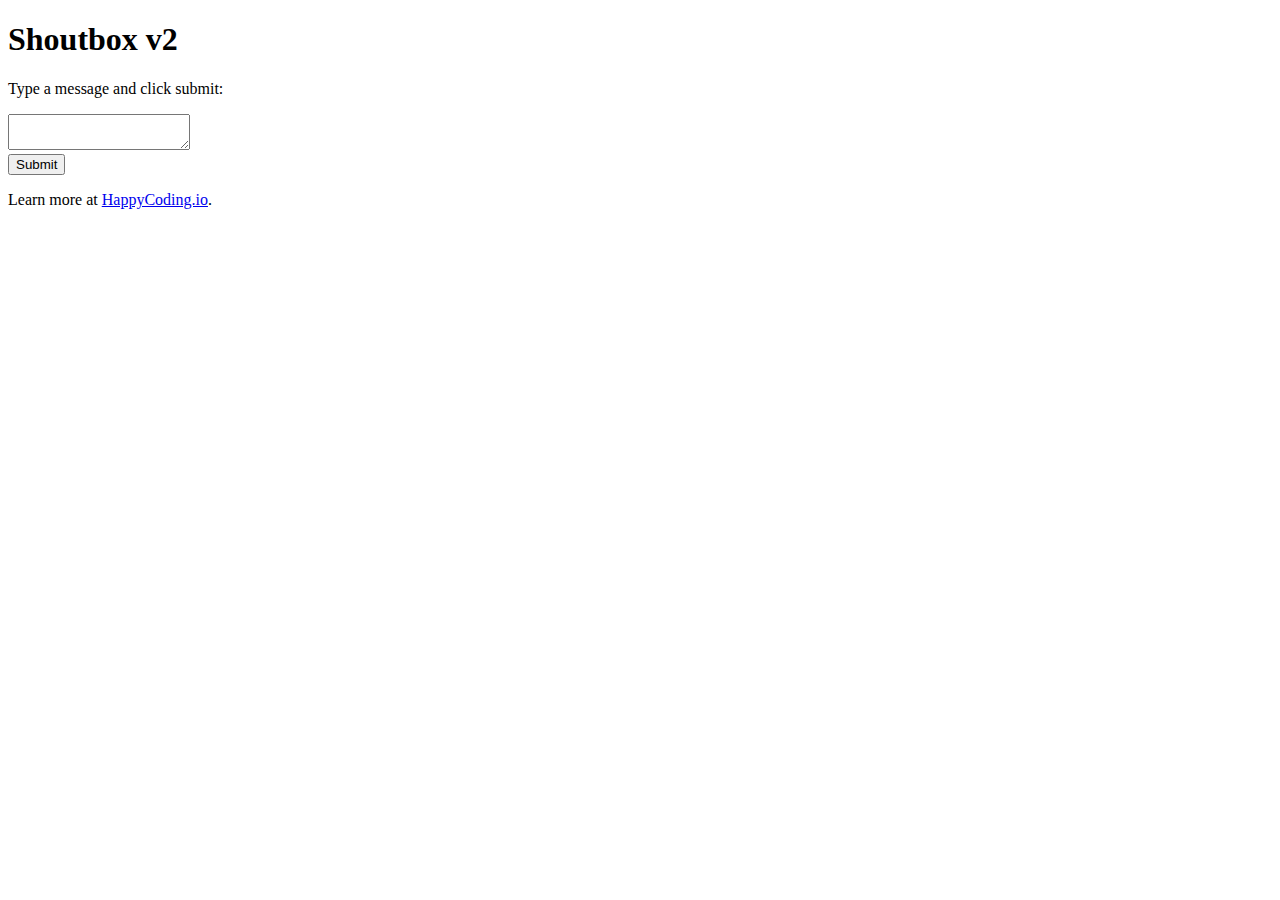
<file: src/main/webapp/index.html>
<!DOCTYPE html>
<html>
  <head>
    <meta charset="UTF-8">
    <title>Shoutbox v2</title>
  </head>
  <body>
    <h1>Shoutbox v2</h1>
    <p>Type a message and click submit:</p>

    <form method="POST" action="/message">
      <textarea name="message"></textarea>
      <br/>
      <button>Submit</button>
    </form>

    <p>Learn more at <a href="https://happycoding.io">HappyCoding.io</a>.</p>
  </body>
</html>
</file>
